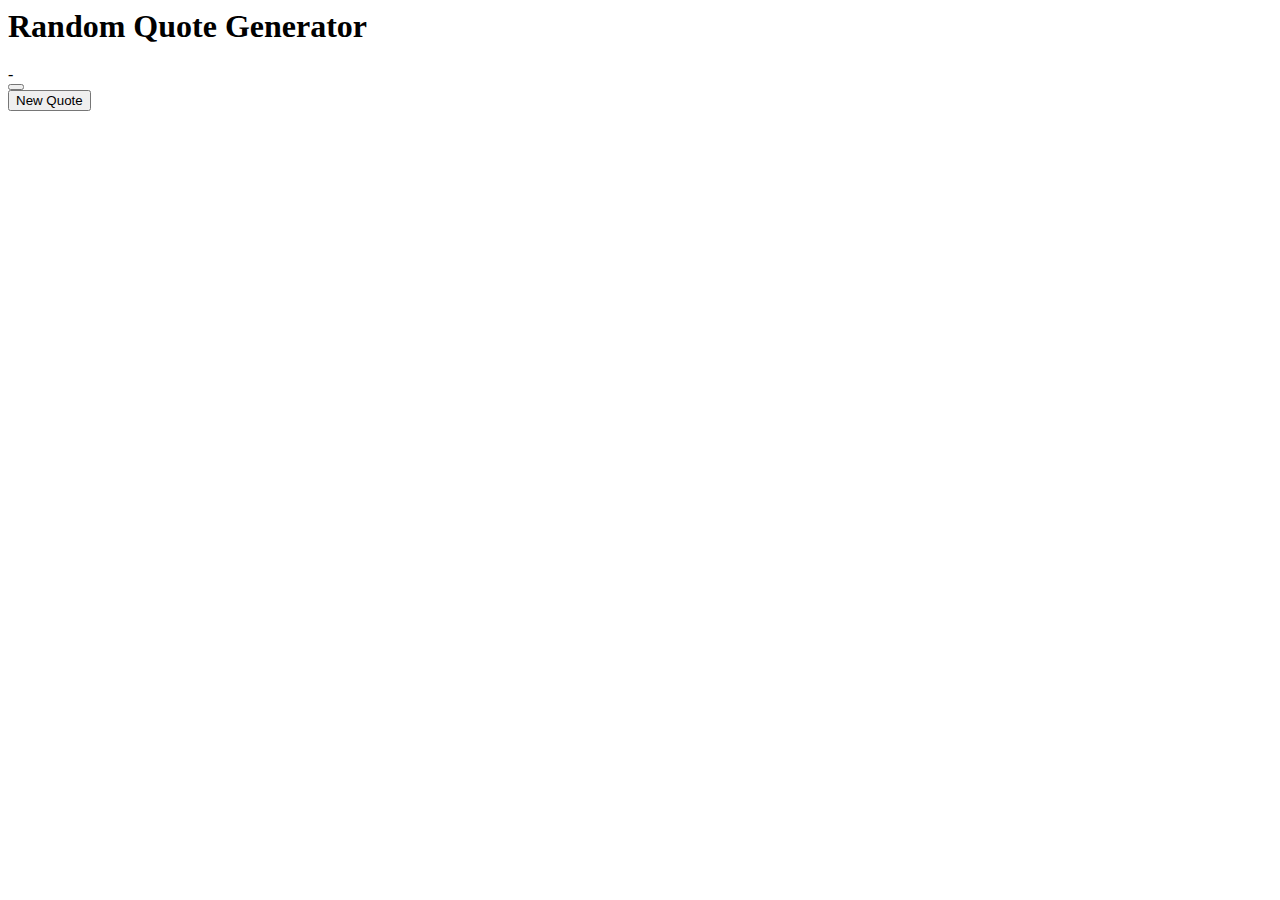
<file: new.html>
<html>
  <body>
<h1>Random Quote Generator</h1>
<div class="white-box">
  <div class="quote">
    <i class="fa fa-quote-left fa-3x"></i> 
    <p class="random-quote"> <span id="text"></span></p>
  </div>
  <div class="random-author">- <span id="author"></span>
  </div>
  <div class= "buttons">
    
<a id="tweet" href=""https://twitter.com/intent/tweet"" title="Tweet this!"><button class= "button"><i class= "fa fa-twitter"></i></button></a>
    
    <div class= "new-quote-button" >
    <button class="button" id="new-quote"> New Quote
    </div>
  </div>
</div>
  </body>
</html>
</file>
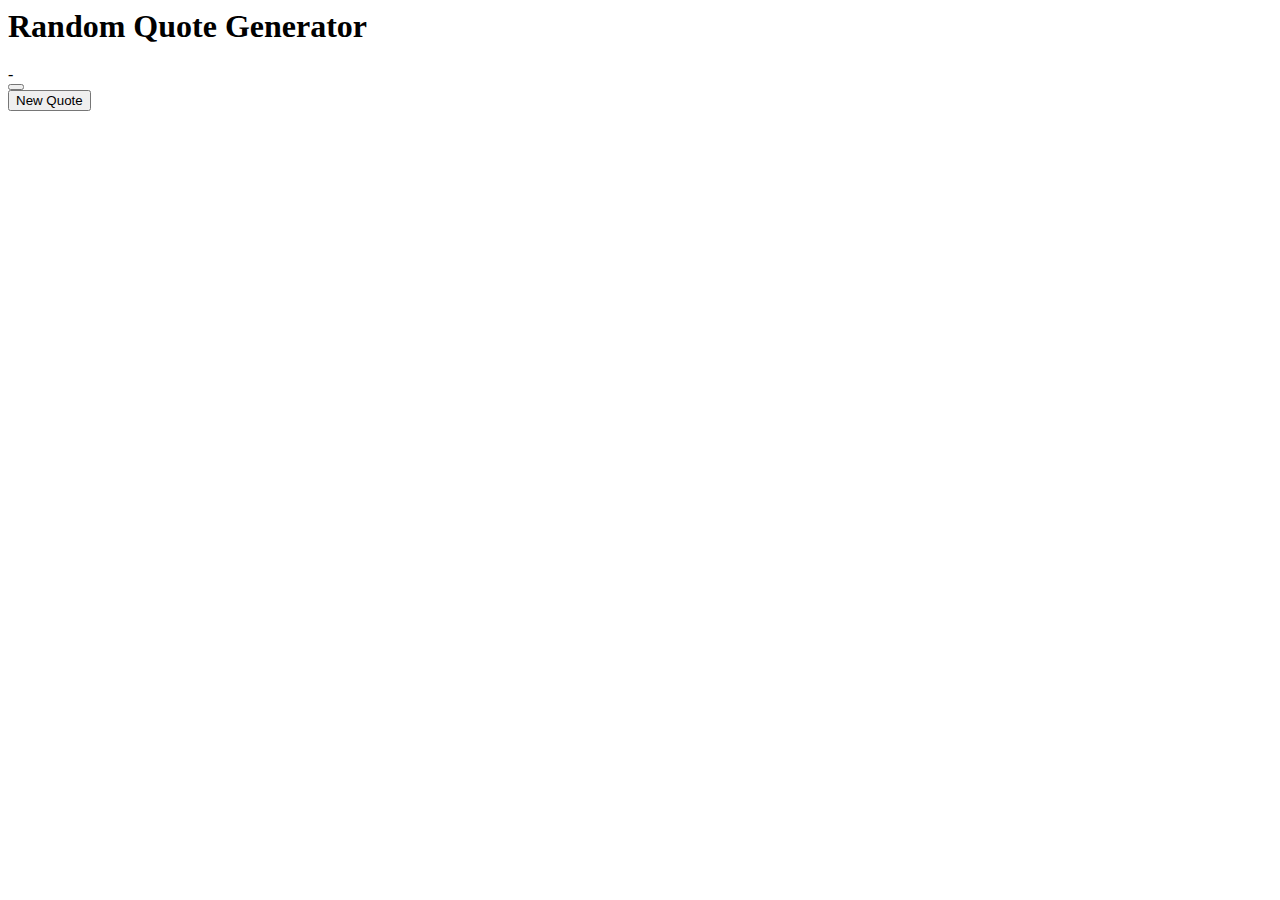
<file: new1.html>
<html>
<body>
  
<h1>Random Quote Generator</h1>
<div class="white-box">
  <div class="quote">
    <i class="fa fa-quote-left fa-3x"></i> 
    <p class="random-quote"> <span id="text"></span></p>
  </div>
  <div class="random-author">- <span id="author"></span>
  </div>
  <div class= "buttons">
    
<a id="tweet" href=""https://twitter.com/intent/tweet"" title="Tweet this!"><button class= "button"><i class= "fa fa-twitter"></i></button></a>
    
    <div class= "new-quote-button" >
    <button class="button" id="new-quote"> New Quote
    </div>
  </div>
</div>
</body> 
 </html>
</file>
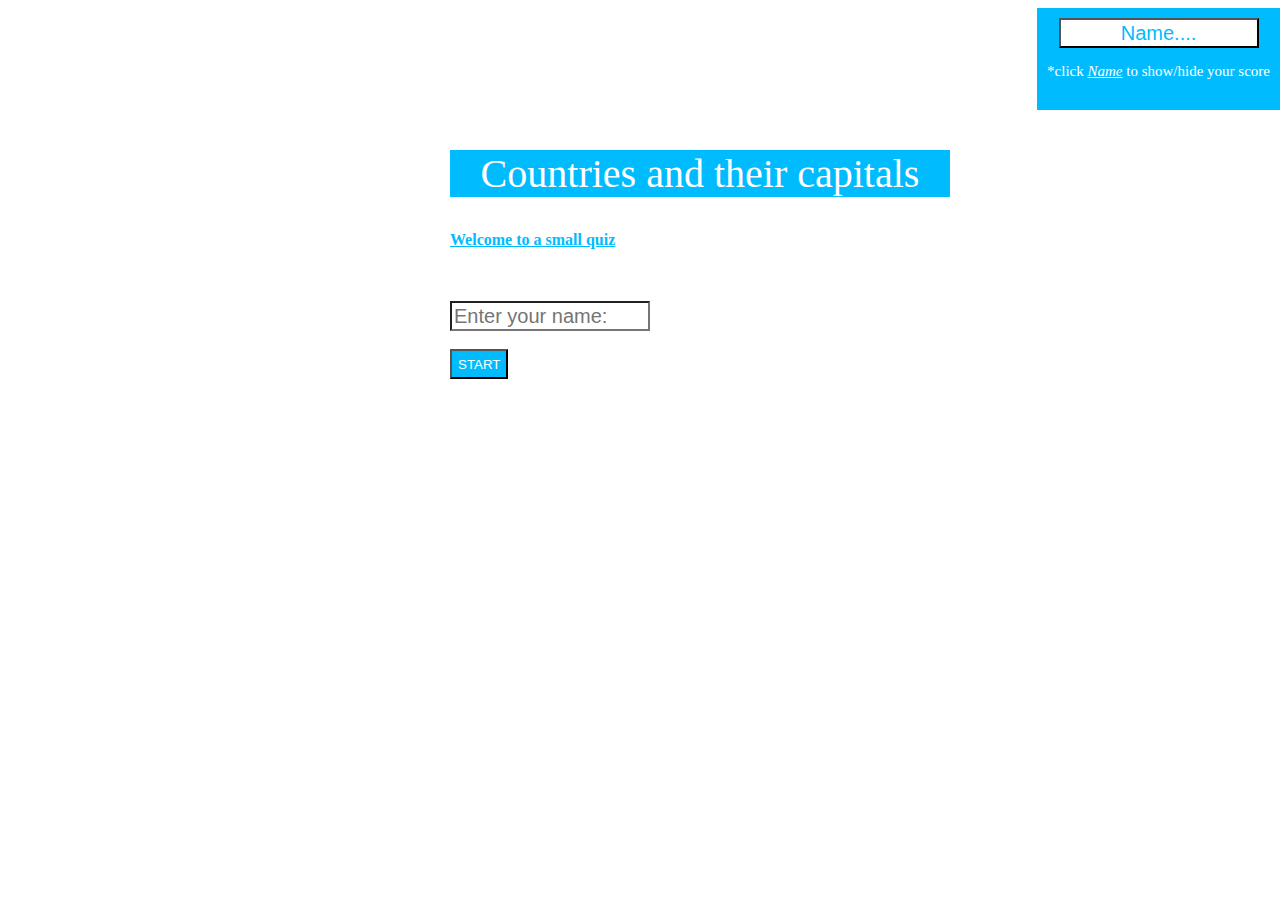
<file: Quiz/quiz.html>
<html>
    <head>
        <link rel="stylesheet" type="text/css" href="quiz.css">
        <script src="jquery-3.4.1.js" ></script>
        <script src="quiz.js">
        </script>
    </head>
    <body>
        <div id="side">
            <button id="name">Name....</button>
            <p id="click"> *click <u><i>Name</i></u> to show/hide your score</p>
            <p id="score"></p>
        </div>
        <div class="div1" id="0"> 
            <div class="head">Countries and their capitals
            </div><br>
            <div class="inline">
                <p><u><b>Welcome to a small quiz</b></u></p><br><br>
                <input id='input' type="text" placeholder="Enter your name:">
                <br><br><button id="start">START</button>
            </div>        
        </div>

        <div class="div" id="1">
            <div class="head">QUIZ
            </div>
            <div class="inline"><p>What is the capital of AUSTRALIA?</p>
                    <button class="false">Sydney</button><br>
                    <button class="false">Melbourne</button><br>
                    <button class="false">Perth</button><br>
                    <button class="true">Canberra</button><br>
            </div>
            <div class="q">Question 1 of 5
            </div>
        </div>
        
        <div class="div" id="2">
            <div class="head">QUIZ
            </div>
            <div class="inline"><p>What is the capital of ITALY?</p>
                    <button class="false">Venice</button><br>
                    <button class="true">Rome</button><br>
                    <button class="false">Genoa</button><br>
                    <button class="false">Verona</button><br>
            </div>
            <div class="q">Question 2 of 5
            </div>
        </div>
        
        <div class="div" id="3">
            <div class="head">QUIZ
            </div>
            <div class="inline"><p>What is the capital of IRAN?</p>
                    <button class="true">Tehran</button><br>
                    <button class="false">Mashhad</button><br>
                    <button class="false">Isfahan</button><br>
                    <button class="false">Qom</button><br>
            </div>
            <div class="q">Question 3 of 5
            </div>
        </div>
        
        <div class="div" id="4">
            <div class="head">QUIZ
            </div>
            <div class="inline"><p>What is the capital of CHINA?</p>
                    <button class="false">Shanghai</button><br>
                    <button class="true">Beijing</button><br>
                    <button class="false">Wuhan</button><br>
                    <button class="false">Tianjin</button><br>
            </div>
            <div class="q">Question 4 of 5
            </div>
        </div>
        
        <div class="div" id="5">
            <div class="head">QUIZ
            </div>
            <div class="inline"><p>What is the capital of GERMANY?</p>
                    <button class="false">Munich</button><br>
                    <button class="false">Paris</button><br>
                    <button class="false">Frankfurt</button><br>
                    <button class="true">Berlin</button><br>
            </div>
            <div class="q">Question 5 of 5
            </div>
        </div>

        <div class="div" id="6">
            <div class="head">Result
            </div>
            <div class="line">
            <p id="id"></p>
            <p>Your Score:</p></div>
        </div>

    </body>

</html>
</file>
<file: Quiz/quiz.css>
body{
    margin-left: auto;
    margin-right: auto;
    text-align: center;
}
li{
    list-style-type: none;
    color:white;
    background-color: rgb(1,187,255);
    border: solid 2px rgb(20,103,156);
    margin:20px;
    width: 150;
    height: 20;
    text-align: center;
    padding: 5px;
    font-family: Arial, Helvetica, sans-serif;
}
.div{
    margin-left: auto;
    margin-right: auto;
    width: 500px;
    position: absolute;
    top: 150px;
    left:450;
    visibility: hidden;
}
.div1{
    margin-left: auto;
    margin-right: auto;
    width: 500px;
    position: absolute;
    top: 150px;
    left:450
}
.head{
    color:white;
    background-color: rgb(1,187,255);
    font-size: 40;
    text-align: center;
    width:500px;
}
.inline{
    width: 500px;
    height: 300px;
    text-align: left;
    color: rgb(1,187,255);
}
.line{
    text-align: center;
    font-size: 30;
    color: rgb(1,187,255);
}
.q{
    text-align: left;
    font-size: 12px;
    margin-top: 10px;
    border-top:solid 1px grey;
    color: grey;
}
button{
    background-color: rgb(1,187,255);
    color: white;
    height:30px
}
#side{
    background-color: rgb(1,187,255);
    color: white;
    float: right;
    padding: 10;
    font-size: 20;
    //visibility: hidden;
}
#name,#input{
    width: 200;
    height: 30;
    background-color: white;
    color: rgb(1,187,255);
    font-size: 20;
}
#click{
    text-align: left;
    font-size: 15;
}
#score{
    color:white;
}
</file>
